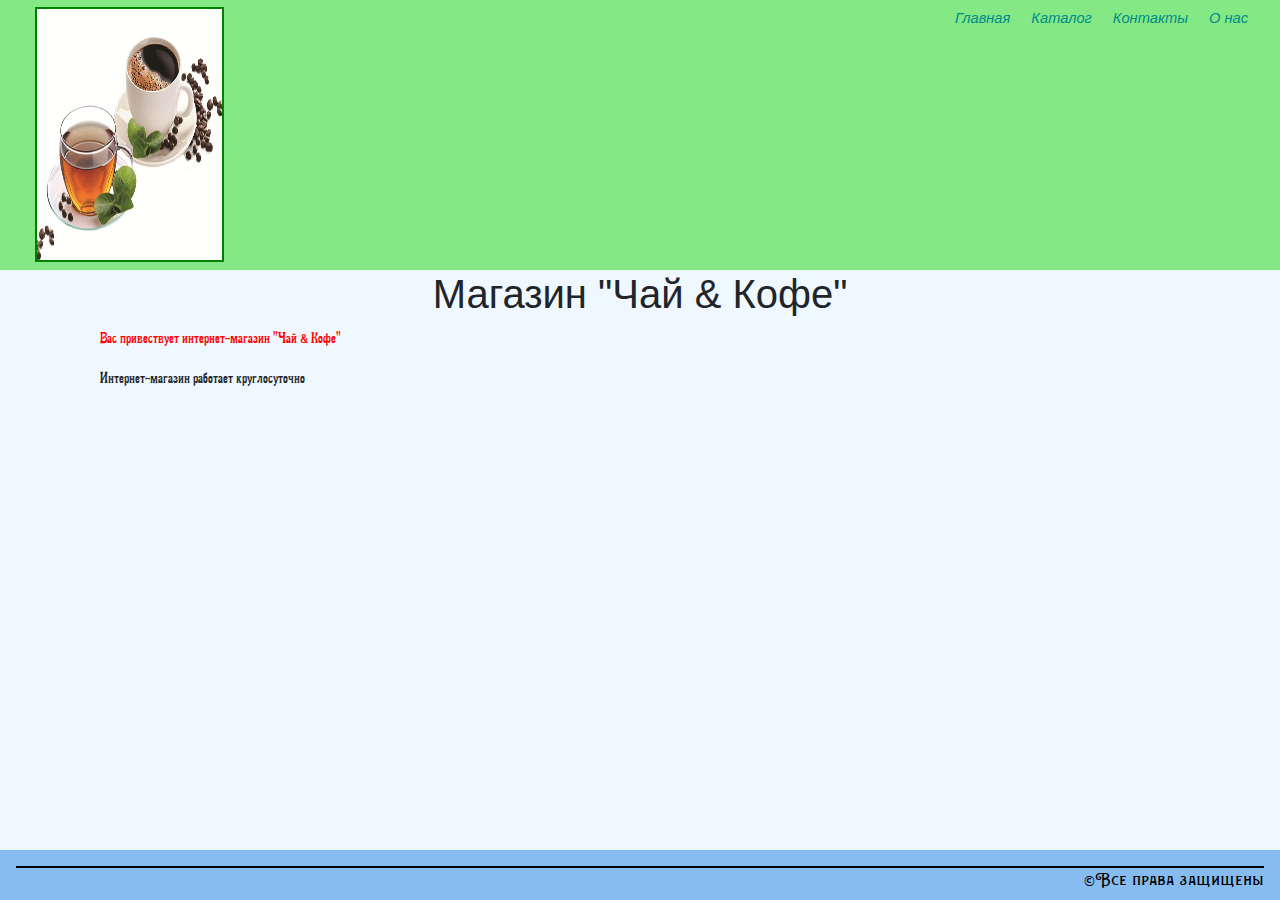
<file: index.html>
<!DOCTYPE html>
<html lang="en">

<head>
    <meta charset="UTF-8">
    <title>Чай & Кофе</title>
    <link href="img/favicon.png" rel="icon">
    <link crossorigin="anonymous" href="https://maxcdn.bootstrapcdn.com/bootstrap/4.0.0/css/bootstrap.min.css"
          integrity="sha384-Gn5384xqQ1aoWXA+058RXPxPg6fy4IWvTNh0E263XmFcJlSAwiGgFAW/dAiS6JXm" rel="stylesheet">
    <link href="css/style.css" rel="stylesheet">

</head>

<body>
<header>
    <nav class="menu">
        <a href="index.html">
            <img alt="logo" class="image_home" height="255" src="img/coffee-and-tea.jpg" width="189">
        </a>
        <div class="raz">
            <ul class="spisok">
                <li class="spisok"><a href="index.html">Главная</a></li>
                <li class="spisok topmenu">
                    <a href="catalog/catalog.html">Каталог</a>
                    <ul class="submenu">
                        <li class="cat"><a href="catalog/milkulun.html">Молочный улун</a></li>
                        <li class="cat"><a href="catalog/coffee.html">Кофе</a></li>
                    </ul>
                </li>
                <li class="spisok">
                    <a href="contacts.html">Контакты</a>
                </li>
                <li class="spisok">
                    <a href="about-us.html">О нас</a>
                </li>
            </ul>
        </div>

    </nav>
</header>
<main class="container">
    <h1 class="title">Магазин "Чай & Кофе"</h1>
    <div class="glav col-md-12 col-sm-12 col-xs-12">
        <p>Вас привествует интернет-магазин "Чай & Кофе"</p>
        <p>Интернет-магазин работает круглосуточно</p>
    </div>

</main>
<footer class="podval">
    <hr>
    <p class="niz">&#169;Все права защищены</p>
</footer>
</body>

</html>
</file>
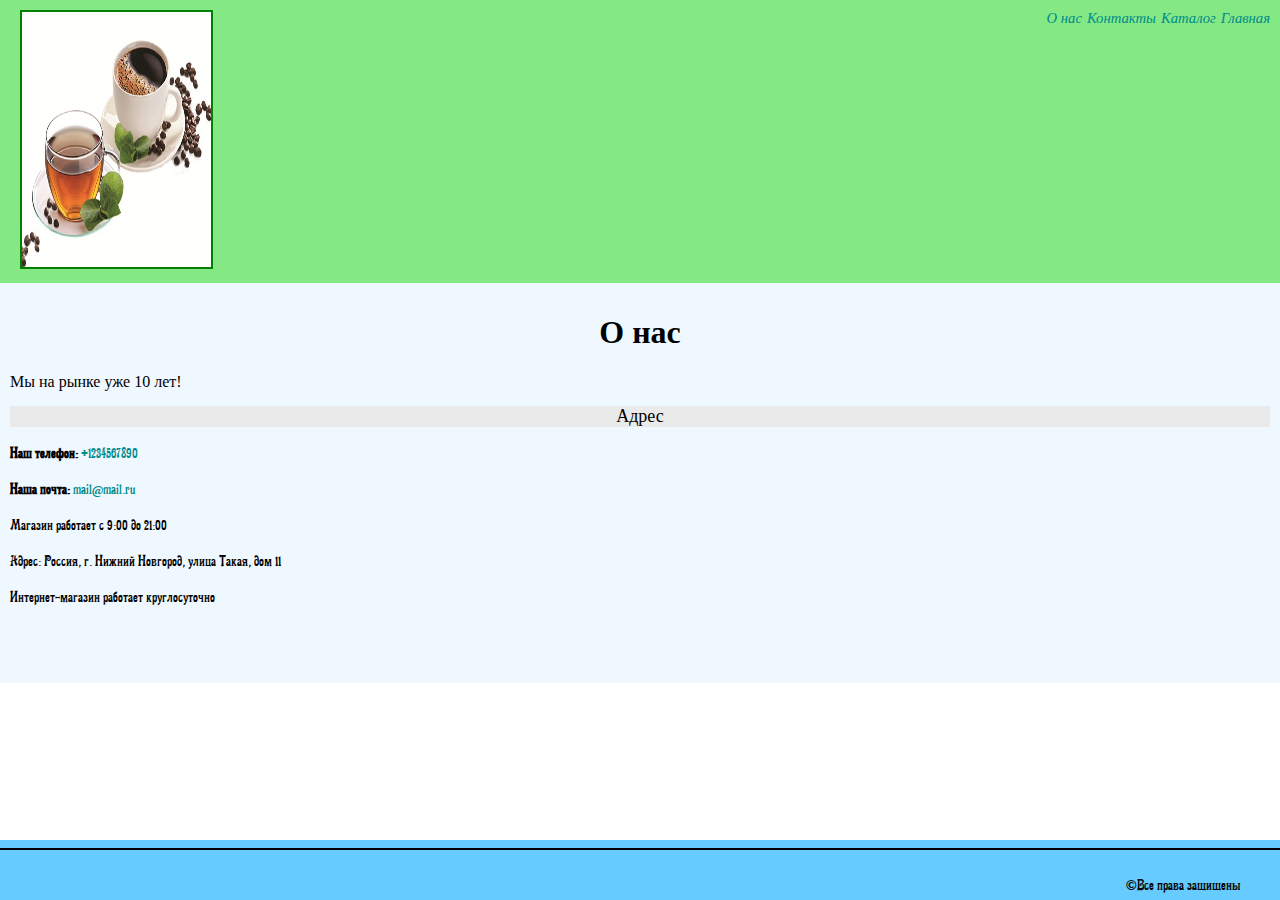
<file: about-us.html>
<!DOCTYPE html>
<html lang="en">

<head>
    <meta charset="UTF-8">
    <title>О нас | Чай & Кофе</title>
    <link href="img/favicon.png" rel="icon">
    <!--    <link rel="stylesheet" href="https://maxcdn.bootstrapcdn.com/bootstrap/4.0.0/css/bootstrap.min.css" integrity="sha384-Gn5384xqQ1aoWXA+058RXPxPg6fy4IWvTNh0E263XmFcJlSAwiGgFAW/dAiS6JXm" crossorigin="anonymous">-->
    <link href="css/about.css" rel="stylesheet">

</head>

<body>
<div id="container">
    <div id="header">
        <a href="index.html">
            <img alt="logo" class="image" height="255" src="img/coffee-and-tea.jpg" width="189">
        </a>
        <ul class="spisok">
            <li class="spisok"><a href="index.html">Главная</a></li>
            <li class="spisok topmenu">
                <a href="catalog/catalog.html">Каталог</a>
                <ul class="submenu">
                    <li><a href="catalog/tea.html">Чай</a></li>
                    <li><a href="catalog/coffee.html">Кофе</a></li>
                </ul>
            </li>
            <li class="spisok">
                <a href="contacts.html">Контакты</a>
            </li>
            <li class="spisok">
                <a href="about-us.html">О нас</a>
            </li>
        </ul>
    </div>
    <div id="body">
        <h1 class="title">О нас</h1>
        <span class="simple">
                Мы на рынке уже 10 лет!
            </span>
        <h2 class="nazvanie">Адрес</h2>
        <span class="adress">
                <p><b>Наш телефон:</b> <a href="tel:+1234567890">+1234567890</a></p>
                <p><b>Наша почта:</b> <a href="mailto:mail@mail.ru">mail@mail.ru</a></p>
                <p>Магазин работает с 9:00 до 21:00</p>
                <p>Адрес: Россия, г. Нижний Новгород, улица Такая, дом 11</p>
                <p>Интернет-магазин работает круглосуточно</p>
            </span>

        <script async charset="utf-8" src="https://api-maps.yandex.ru/services/constructor/1.0/js/?um=constructor%3A9cb3532a52ae02a51511009810a9e1e08feca13be5ba841acd5b818f95c97737&amp;width=500&amp;height=400&amp;lang=ru_RU&amp;scroll=true"
                type="text/javascript"></script>
    </div>
    <div id="footer">
        <hr>
        <p class="podval niz">&#169;Все права защищены</p>
    </div>
</div>
</body>

</html>
</file>
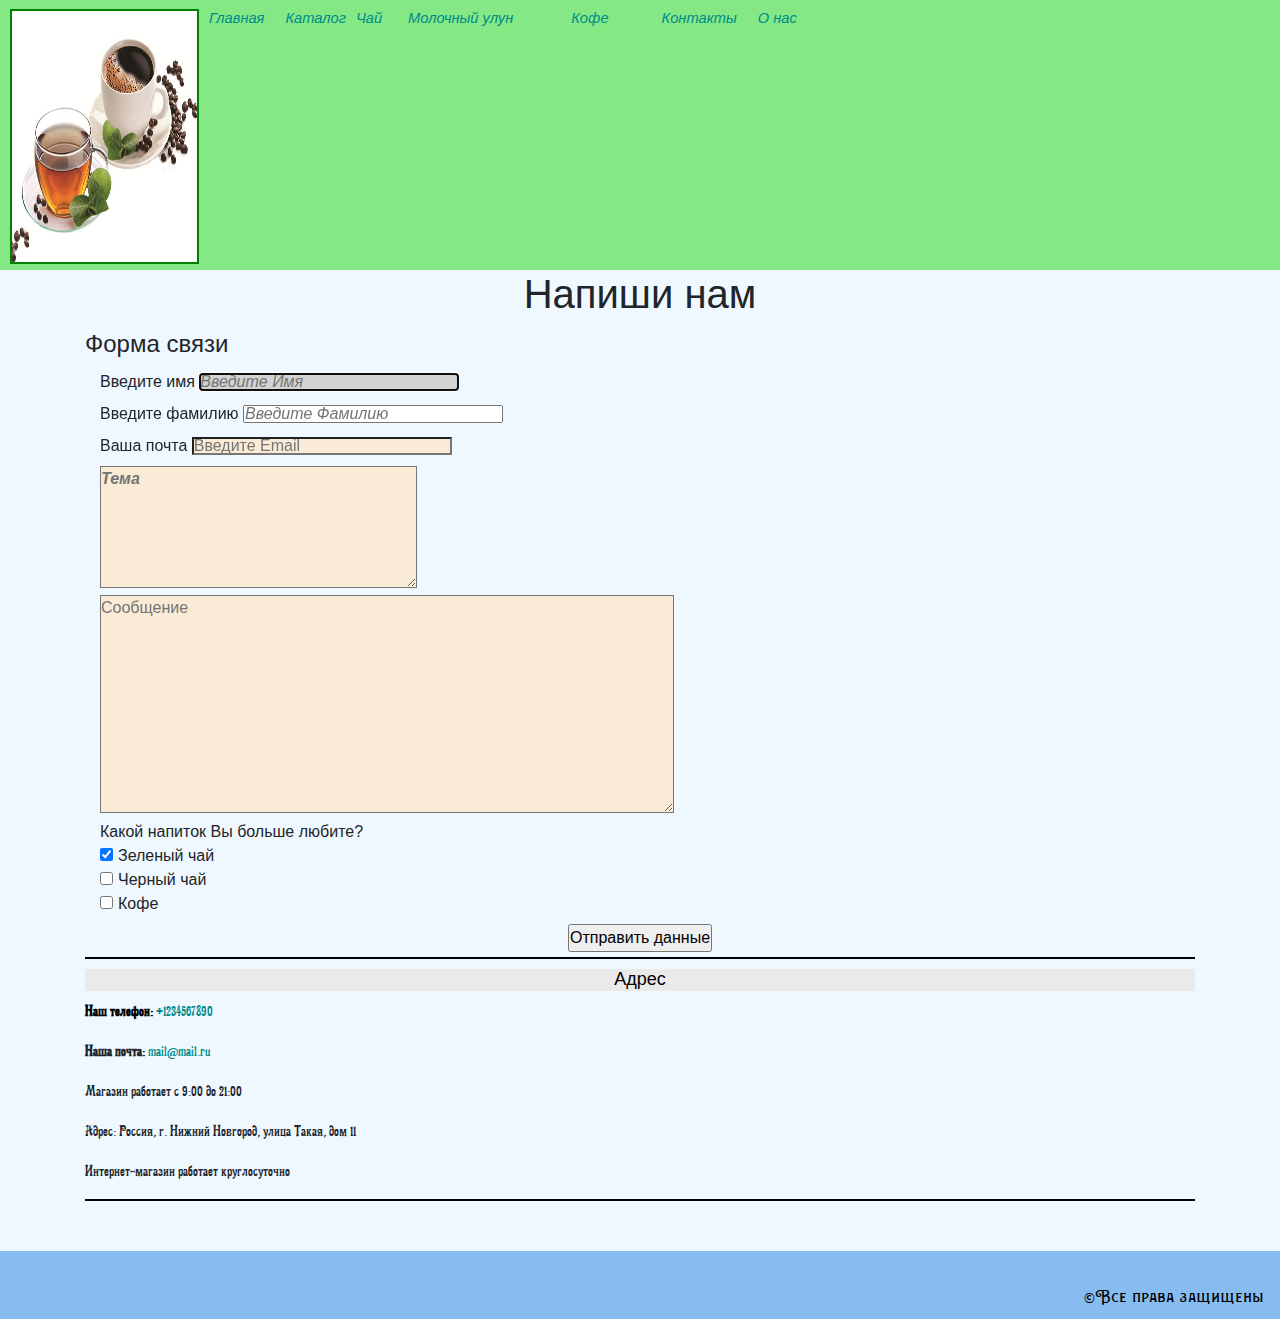
<file: contacts.html>
<!DOCTYPE html>
<html lang="en">

<head>
    <meta charset="UTF-8">
    <title>Контакты | Чай & Кофе</title>
    <link href="img/favicon.png" rel="icon">
    <link crossorigin="anonymous" href="https://maxcdn.bootstrapcdn.com/bootstrap/4.0.0/css/bootstrap.min.css"
          integrity="sha384-Gn5384xqQ1aoWXA+058RXPxPg6fy4IWvTNh0E263XmFcJlSAwiGgFAW/dAiS6JXm" rel="stylesheet">
    <link href="css/style.css" rel="stylesheet">
</head>

<body>
<header class="vverh">
    <nav class="menu">
        <a href="index.html">
            <img alt="logo" class="image" height="255" src="img/coffee-and-tea.jpg" width="189">
        </a>
        <ul class="spisok">
            <li class="spisok"><a href="index.html">Главная</a></li>
            <li class="spisok">
                <a href="catalog/catalog.html">Каталог</a>
                <ul class="spisok">
                    <li class="spisok"><a href="catalog/tea.html">Чай</a></li>
                    <ol class="spisok">
                        <li class="spisok"><a href="catalog/milkulun.html">Молочный улун</a></li>
                    </ol>
                </ul>
                <ul class="spisok">
                    <li class="spisok"><a href="catalog/coffee.html">Кофе</a></li>
                </ul>

            </li>
            <li class="spisok">
                <a href="contacts.html">Контакты</a>
            </li>
            <li class="spisok">
                <a href="../about-us.html">О нас</a>
            </li>
        </ul>
    </nav>
</header>
<main class="container">
    <h1 class="title">Напиши нам</h1>
    <form action="action.php" method="post">
        <fieldset>
            <legend>Форма связи</legend>
            <div class="col-md-12 col-sm-12 col-xs-12">

                <label for="name">Введите имя</label>
                <input autofocus id="name" maxlength="10" name="name" placeholder="Введите имя" required type="text">
                <br>

                <label>
                    Введите фамилию
                    <input id="surname" name="surname" placeholder="Введите фамилию" type="text">
                    <br>
                </label>
                <br>
                <label>
                    Ваша почта
                    <input id="email" name="email" placeholder="Введите Email" type="email">
                    <br>
                </label>
                <br>
                <textarea cols="30" id="topic" name="about" placeholder="Тема" rows="5"></textarea><br>

                <textarea cols="60" id="message" name="about" placeholder="Сообщение" rows="9"></textarea><br>

                <label>
                    Какой напиток Вы больше любите?<br>
                    <input checked name="drink[]" type="checkbox" value="greentea">Зеленый чай<br>
                    <input name="drink[]" type="checkbox" value="blacktea">Черный чай<br>
                    <input name="drink[]" type="checkbox" value="coffee">Кофе<br>
                </label>
                <br>
                <div class="button">
                    <input type="submit" value="Отправить данные">
                </div>

            </div>
        </fieldset>
    </form>
    <hr>
    <h2 class="nazvanie">Адрес</h2>
    <span class="adress">
            <p><b>Наш телефон:</b> <a href="tel:+1234567890">+1234567890</a></p>
            <p><b>Наша почта:</b> <a href="mailto:mail@mail.ru">mail@mail.ru</a></p>
            <p>Магазин работает с 9:00 до 21:00</p>
            <p>Адрес: Россия, г. Нижний Новгород, улица Такая, дом 11</p>
            <p>Интернет-магазин работает круглосуточно</p>
        </span>

    <script async charset="utf-8" src="https://api-maps.yandex.ru/services/constructor/1.0/js/?um=constructor%3A9cb3532a52ae02a51511009810a9e1e08feca13be5ba841acd5b818f95c97737&amp;width=500&amp;height=400&amp;lang=ru_RU&amp;scroll=true"
            type="text/javascript"></script>
    <hr>
</main>
<footer class="podval">
    <p class="podval niz">&#169;Все права защищены</p>
</footer>
</body>

</html>
</file>
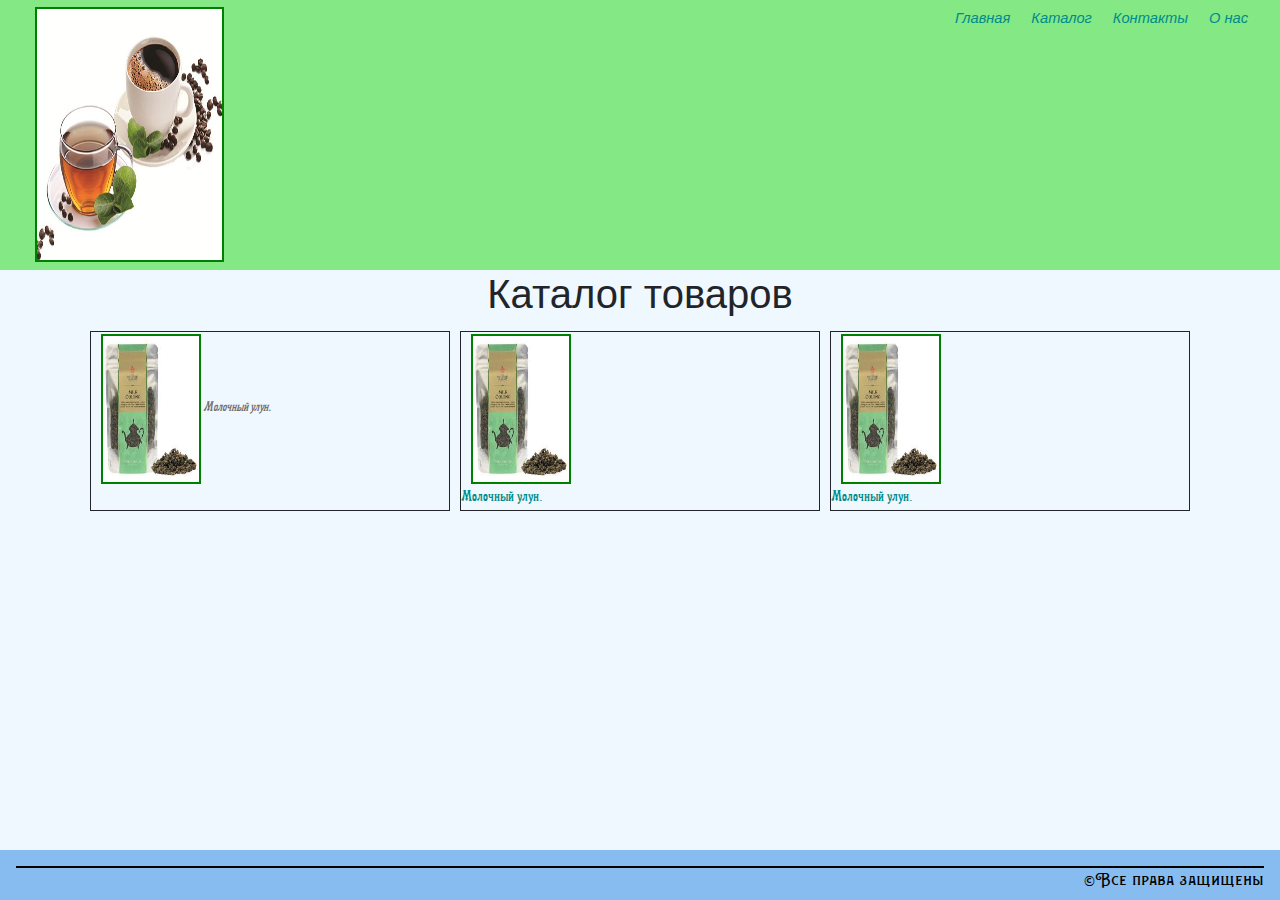
<file: catalog/catalog.html>
<!DOCTYPE html>
<html lang="en">

<head>
    <meta charset="UTF-8">
    <title>Каталог | Чай & Кофе</title>
    <link href="../img/favicon.png" rel="icon">
    <link crossorigin="anonymous" href="https://maxcdn.bootstrapcdn.com/bootstrap/4.0.0/css/bootstrap.min.css"
          integrity="sha384-Gn5384xqQ1aoWXA+058RXPxPg6fy4IWvTNh0E263XmFcJlSAwiGgFAW/dAiS6JXm" rel="stylesheet">
    <link href="../css/style.css" rel="stylesheet">
</head>

<body>
<header>
    <nav class="menu">
        <a href="../index.html">
            <img alt="logo" class="image_home" height="255" src="../img/coffee-and-tea.jpg" width="189">
        </a>
        <div class="raz">
            <ul class="spisok">
                <li class="spisok"><a href="../index.html">Главная</a></li>
                <li class="spisok topmenu">
                    <a href="../catalog/catalog.html">Каталог</a>
                    <ul class="submenu">
                        <li class="cat"><a href="../catalog/milkulun.html">Молочный улун</a></li>
                        <li class="cat"><a href="../catalog/coffee.html">Кофе</a></li>
                    </ul>
                </li>
                <li class="spisok">
                    <a href="../contacts.html">Контакты</a>
                </li>
                <li class="spisok">
                    <a href="../about-us.html">О нас</a>
                </li>
            </ul>
        </div>

    </nav>
</header>
<main class="container">
    <h1 class="title">Каталог товаров</h1>
    <div class="conta">
        <div class="blocks">
            <a href="../catalog/milkulun.html">

                <p class="simple">
                    <img alt="Молочный улун" class="image" height="150" src="../img/milkulun.jpg" width="100">
                    Молочный улун.
                </p>
            </a>
        </div>
        <div class="blocks">
            <a href="../catalog/milkulun.html">
                <img alt="Молочный улун" class="image" height="150" src="../img/milkulun.jpg" width="100">
                <p>Молочный улун.</p>
            </a>
        </div>
        <div class="blocks">
            <a href="../catalog/milkulun.html">
                <img alt="Молочный улун" class="image" height="150" src="../img/milkulun.jpg" width="100">
                <p>Молочный улун.</p>
            </a>
        </div>
    </div>

</main>
<footer class="podval">
    <hr>
    <p class="niz">&#169;Все права защищены</p>
</footer>
</body>

</html>
</file>
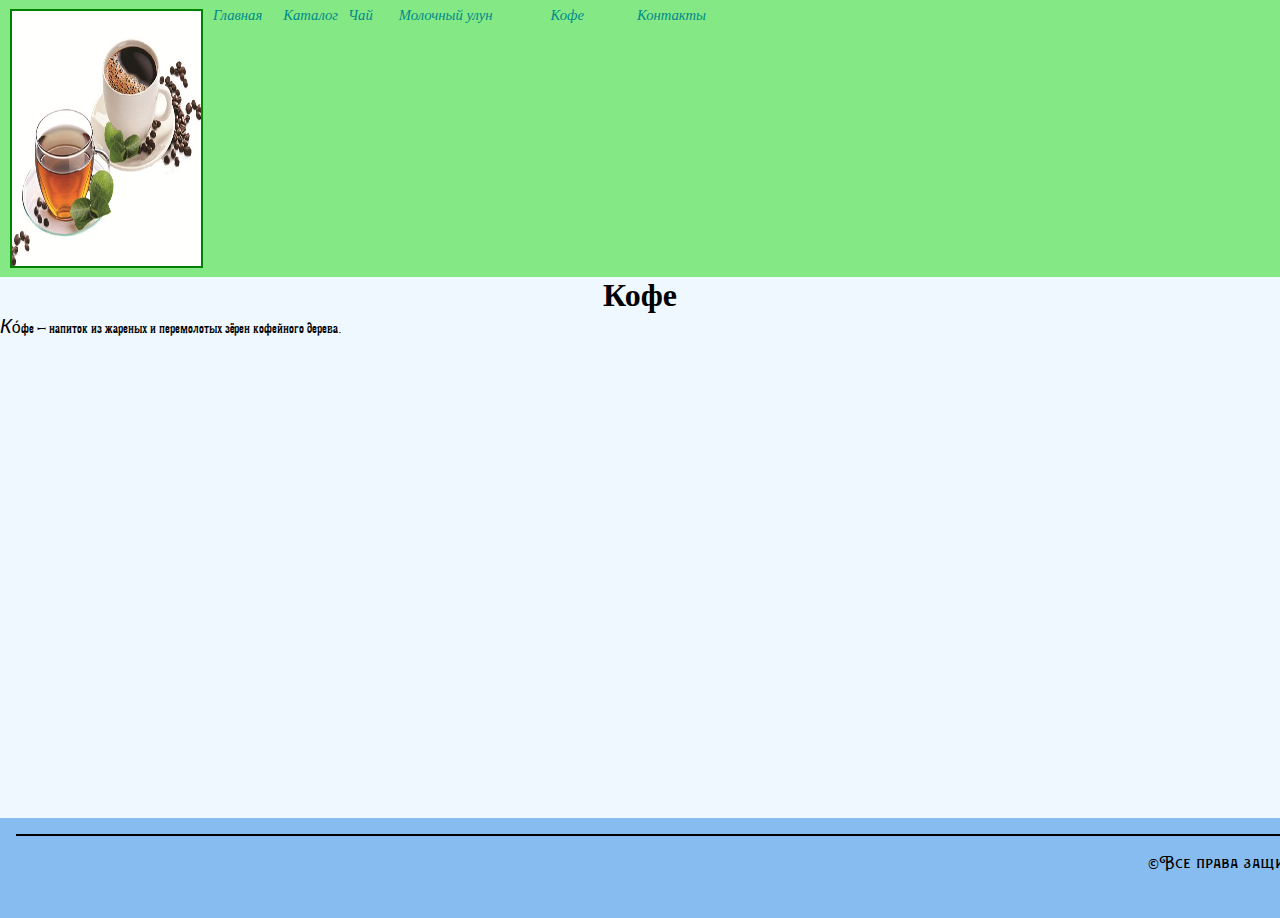
<file: catalog/coffee.html>
<!DOCTYPE html>
<html lang="en">

<head>
    <meta charset="UTF-8">
    <title>Кофе | Чай & Кофе</title>
    <link href="../img/favicon.png" rel="icon">
    <link href="../css/style.css" rel="stylesheet">
</head>

<body>
<header class="vverh">
    <nav class="menu">
        <a href="../index.html">
            <img alt="logo" class="image" height="255" src="../img/coffee-and-tea.jpg" width="189">
        </a>
        <ul class="spisok">
            <li class="spisok"><a href="../index.html">Главная</a></li>
            <li class="spisok">
                <a href="../catalog/catalog.html">Каталог</a>
                <ul class="spisok">
                    <li class="spisok"><a href="../catalog/tea.html">Чай</a></li>
                    <ol class="spisok">
                        <li class="spisok"><a href="../catalog/milkulun.html">Молочный улун</a></li>
                    </ol>
                </ul>
                <ul class="spisok">
                    <li class="spisok"><a href="../catalog/coffee.html">Кофе</a></li>
                </ul>

            </li>
            <li class="spisok">
                <a href="../contacts.html">Контакты</a>
            </li>
        </ul>
    </nav>
</header>
<main class="container">
    <h1 class="title">Кофе</h1>
    <div class="opisanie">
        <p class="detail">
            Ко́фе — напиток из жареных и перемолотых зёрен кофейного дерева.
        </p>
    </div>
</main>
<footer class="podval">
    <hr>
    <p class="podval niz">&#169;Все права защищены</p>
</footer>
</body>

</html>
</file>
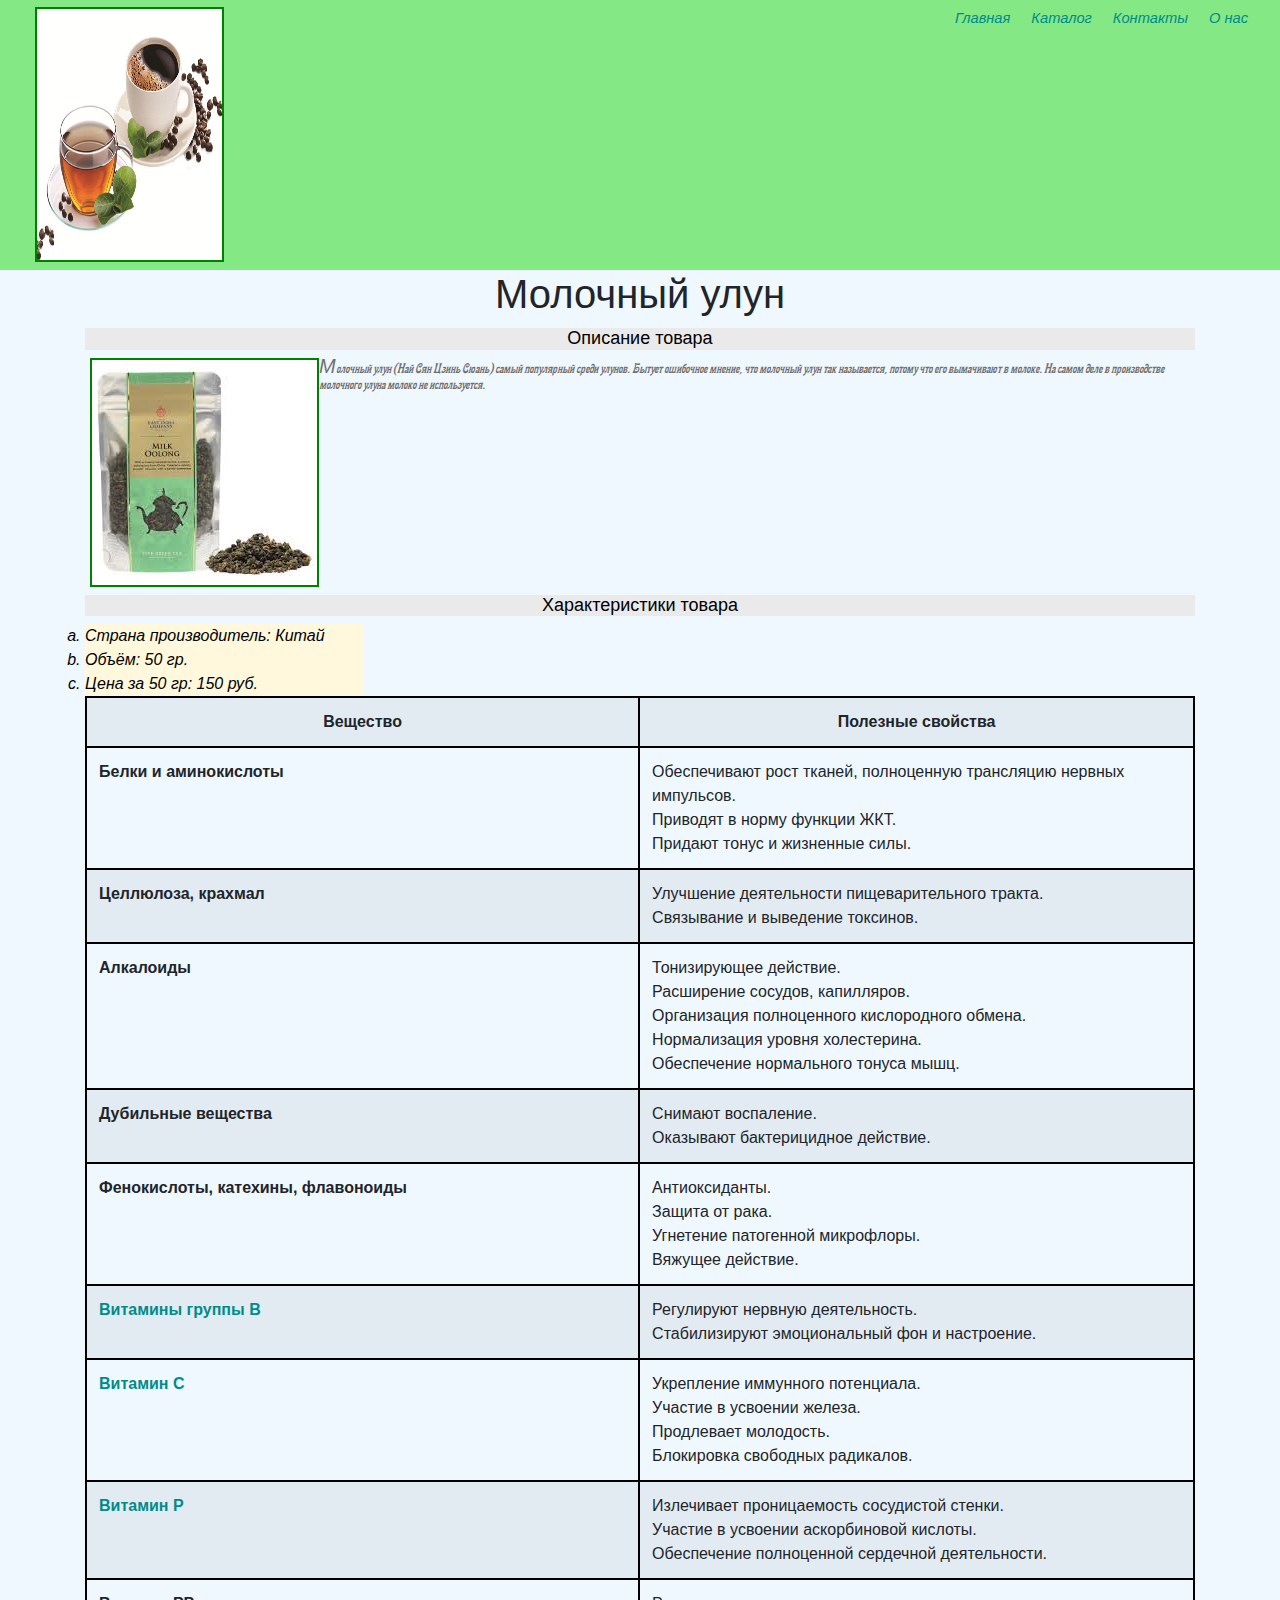
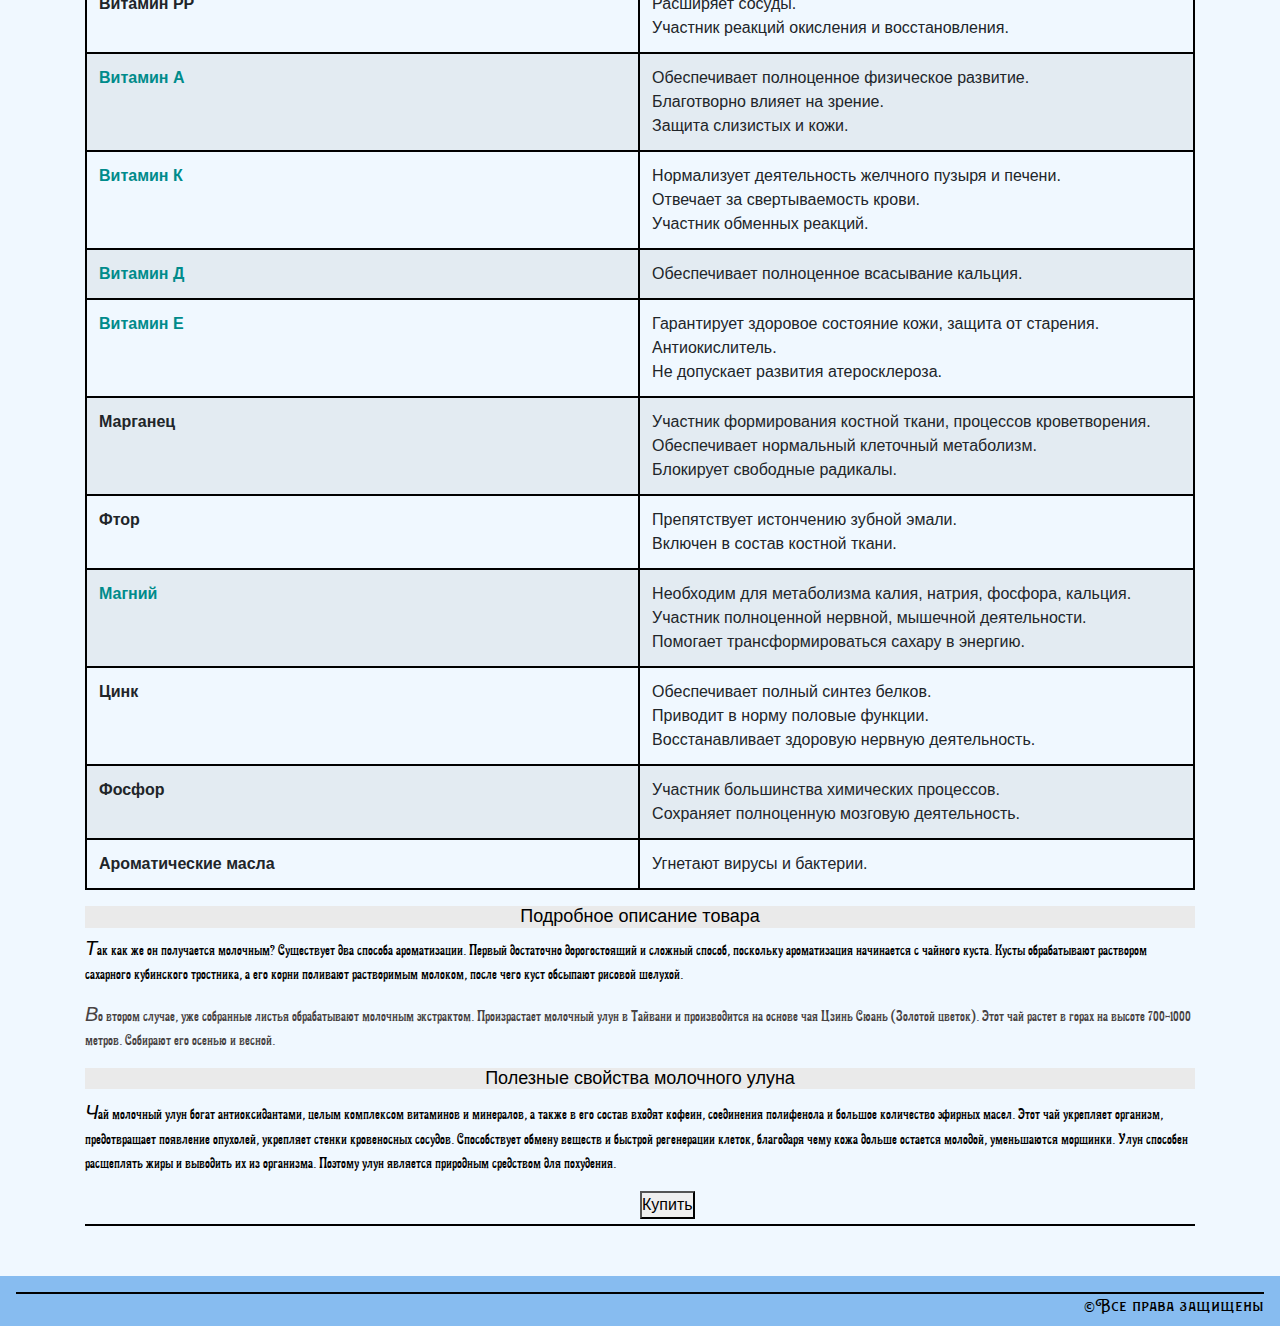
<file: catalog/milkulun.html>
<!DOCTYPE html>
<html lang="en">

<head>
    <meta charset="UTF-8">
    <title>Молочный улун</title>
    <link href="../img/favicon.png" rel="icon">
    <link crossorigin="anonymous" href="https://maxcdn.bootstrapcdn.com/bootstrap/4.0.0/css/bootstrap.min.css"
          integrity="sha384-Gn5384xqQ1aoWXA+058RXPxPg6fy4IWvTNh0E263XmFcJlSAwiGgFAW/dAiS6JXm" rel="stylesheet">
    <link href="../css/style.css" rel="stylesheet">
</head>

<body>
<header>
    <nav class="menu">
        <a href="../index.html">
            <img alt="logo" class="image_home" height="255" src="../img/coffee-and-tea.jpg" width="189">
        </a>
        <div class="raz">
            <ul class="spisok">
                <li class="spisok"><a href="../index.html">Главная</a></li>
                <li class="spisok topmenu">
                    <a href="../catalog/catalog.html">Каталог</a>
                    <ul class="submenu">
                        <li class="cat"><a href="../catalog/milkulun.html">Молочный улун</a></li>
                        <li class="cat"><a href="../catalog/coffee.html">Кофе</a></li>
                    </ul>
                </li>
                <li class="spisok">
                    <a href="../contacts.html">Контакты</a>
                </li>
                <li class="spisok">
                    <a href="../about-us.html">О нас</a>
                </li>
            </ul>
        </div>

    </nav>
</header>
<main class="container">
    <h1 class="title">Молочный улун</h1>

    <div>
        <h3 class="nazvanie">Описание товара</h3>
        <p class="simple">
            <a href="../img/milkulun.jpg" target="_blank">
                <img alt="Молочный улун" class="image imgtext" src="../img/milkulun.jpg">
            </a>
            Молочный улун
            <i>
                (Най Сян Цзинь Сюань)
            </i>
            самый популярный среди улунов. Бытует ошибочное мнение, что молочный улун так
            называется, потому что его вымачивают в молоке. На самом деле в производстве молочного улуна молоко не
            используется.</p>
    </div>

    <div class="har">
        <h3 class="nazvanie">Характеристики товара</h3>
        <ul class="parameter">
            <li class="elem"><strong>Страна производитель:</strong> Китай</li>
            <li class="elem"><strong>Объём:</strong> 50 гр.</li>
            <li class="elem"><strong>Цена за 50 гр:</strong> 150 руб.</li>
        </ul>

        <table class="table table-striped table-condensed">
            <tbody>
            <tr>
                <td class="tname" width="311">
                    <strong>Вещество</strong>
                </td>
                <td class="tname" width="312">
                    <strong>Полезные свойства<br></strong>
                </td>
            </tr>
            <tr>
                <td width="311"><strong>Белки и аминокислоты</strong></td>
                <td width="312">
                    <ul>
                        <li>Обеспечивают рост тканей, полноценную трансляцию нервных импульсов.</li>
                        <li>Приводят в норму функции ЖКТ.</li>
                        <li>Придают тонус и жизненные силы.</li>
                    </ul>
                </td>
            </tr>
            <tr>
                <td width="311"><strong>Целлюлоза, крахмал</strong></td>
                <td width="312">
                    <ul>
                        <li>Улучшение деятельности пищеварительного тракта.</li>
                        <li>Связывание и выведение токсинов.</li>
                    </ul>
                </td>
            </tr>
            <tr>
                <td width="311"><strong>Алкалоиды</strong></td>
                <td width="312">
                    <ul>
                        <li>Тонизирующее действие.</li>
                        <li>Расширение сосудов, капилляров.</li>
                        <li>Организация полноценного кислородного обмена.</li>
                        <li>Нормализация уровня холестерина.</li>
                        <li>Обеспечение нормального тонуса мышц.</li>
                    </ul>
                </td>
            </tr>
            <tr>
                <td width="311"><strong>Дубильные вещества</strong></td>
                <td width="312">
                    <ul>
                        <li>Снимают воспаление.</li>
                        <li>Оказывают бактерицидное действие.</li>
                    </ul>
                </td>
            </tr>
            <tr>
                <td width="311"><strong>Фенокислоты, катехины, флавоноиды</strong></td>
                <td width="312">
                    <ul>
                        <li>Антиоксиданты.</li>
                        <li>Защита от рака.</li>
                        <li>Угнетение патогенной микрофлоры.</li>
                        <li>Вяжущее действие.</li>
                    </ul>
                </td>
            </tr>
            <tr>
                <td width="311"><a href="http://provitaminki.com/elementy/vitogroups/vitamin-b"><strong>Витамины группы
                    В</strong></a></td>
                <td width="312">
                    <ul>
                        <li>Регулируют нервную деятельность.</li>
                        <li>Стабилизируют эмоциональный фон и настроение.</li>
                    </ul>
                </td>
            </tr>
            <tr>
                <td width="311"><a href="http://provitaminki.com/elementy/vitogroups/vitamin-s"><strong>Витамин
                    С</strong></a></td>
                <td width="312">
                    <ul>
                        <li>Укрепление иммунного потенциала.</li>
                        <li>Участие в усвоении железа.</li>
                        <li>Продлевает молодость.</li>
                        <li>Блокировка свободных радикалов.</li>
                    </ul>
                </td>
            </tr>
            <tr>
                <td width="311">
                    <a href="http://provitaminki.com/elementy/vitogroups/vitamin-r/rutin-eto-vitamin.html">
                        <strong>Витамин Р</strong>
                    </a>
                </td>
                <td width="312">
                    <ul>
                        <li>Излечивает проницаемость сосудистой стенки.</li>
                        <li>Участие в усвоении аскорбиновой кислоты.</li>
                        <li>Обеспечение полноценной сердечной деятельности.</li>
                    </ul>
                </td>
            </tr>
            <tr>
                <td width="311">
                    <strong>Витамин РР</strong>
                </td>
                <td width="312">
                    <ul>
                        <li>Расширяет сосуды.</li>
                        <li>Участник реакций окисления и восстановления.</li>
                    </ul>
                </td>
            </tr>
            <tr>
                <td width="311">
                    <a href="http://provitaminki.com/elementy/vitogroups/vitamin-a">
                        <strong>Витамин А</strong>
                    </a>
                </td>
                <td width="312">
                    <ul>
                        <li>Обеспечивает полноценное физическое развитие.</li>
                        <li>Благотворно влияет на зрение.</li>
                        <li>Защита слизистых и кожи.</li>
                    </ul>
                </td>
            </tr>
            <tr>
                <td width="311">
                    <a href="http://provitaminki.com/elementy/vitogroups/vitamin-k">
                        <strong>Витамин К</strong>
                    </a>
                </td>
                <td width="312">
                    <ul>
                        <li>Нормализует деятельность желчного пузыря и печени.</li>
                        <li>Отвечает за свертываемость крови.</li>
                        <li>Участник обменных реакций.</li>
                    </ul>
                </td>
            </tr>
            <tr>
                <td width="311">
                    <a href="http://provitaminki.com/elementy/vitogroups/vitamin-d">
                        <strong>Витамин Д</strong>
                    </a>
                </td>
                <td width="312">
                    <ul>
                        <li>Обеспечивает полноценное всасывание кальция.</li>
                    </ul>
                </td>
            </tr>
            <tr>
                <td width="311">
                    <a href="http://provitaminki.com/elementy/vitogroups/vitamin-e/v-kakix-produktax-est-vitamin-e.html">
                        <strong>Витамин Е</strong>
                    </a>
                </td>
                <td width="312">
                    <ul>
                        <li>Гарантирует здоровое состояние кожи, защита от старения.</li>
                        <li>Антиокислитель.</li>
                        <li>Не допускает развития атеросклероза.</li>
                    </ul>
                </td>
            </tr>
            <tr>
                <td width="311">
                    <strong>Марганец</strong>
                </td>
                <td width="312">
                    <ul>
                        <li>Участник формирования костной ткани, процессов кроветворения.</li>
                        <li>Обеспечивает нормальный клеточный метаболизм.</li>
                        <li>Блокирует свободные радикалы.</li>
                    </ul>
                </td>
            </tr>
            <tr>
                <td width="311"><strong>Фтор</strong></td>
                <td width="312">
                    <ul>
                        <li>Препятствует истончению зубной эмали.</li>
                        <li>Включен в состав костной ткани.</li>
                    </ul>
                </td>
            </tr>
            <tr>
                <td width="311">
                    <a href="http://provitaminki.com/elementy/mineralyi/magnij/v-kakix-produktax-magnij.html">
                        <strong>Магний</strong>
                    </a>
                </td>
                <td width="312">
                    <ul>
                        <li>Необходим для метаболизма калия, натрия, фосфора, кальция.</li>
                        <li>Участник полноценной нервной, мышечной деятельности.</li>
                        <li>Помогает трансформироваться сахару в энергию.</li>
                    </ul>
                </td>
            </tr>
            <tr>
                <td width="311"><strong>Цинк</strong></td>
                <td width="312">
                    <ul>
                        <li>Обеспечивает полный синтез белков.</li>
                        <li>Приводит в норму половые функции.</li>
                        <li>Восстанавливает здоровую нервную деятельность.</li>
                    </ul>
                </td>
            </tr>
            <tr>
                <td width="311">
                    <strong>Фосфор</strong>
                </td>
                <td width="312">
                    <ul>
                        <li>Участник большинства химических процессов.</li>
                        <li>Сохраняет полноценную мозговую деятельность.</li>
                    </ul>
                </td>
            </tr>
            <tr>
                <td width="311">
                    <strong>Ароматические масла</strong>
                </td>
                <td width="312">
                    <ul>
                        <li>Угнетают вирусы и бактерии.</li>
                    </ul>
                </td>
            </tr>
            </tbody>
        </table>
    </div>
    <h3 class="nazvanie">Подробное описание товара</h3>
    <div class="opisanie">
        <p class="detail">
            Так как же он получается молочным? Существует два способа ароматизации. Первый достаточно
            дорогостоящий и сложный способ, поскольку ароматизация начинается с чайного куста. Кусты обрабатывают
            раствором сахарного кубинского тростника, а его корни поливают растворимым молоком, после чего куст обсыпают
            рисовой шелухой.
        </p>
        <p class="detail">
            Во втором случае, уже собранные листья обрабатывают молочным экстрактом. Произрастает молочный
            улун в Тайвани и производится на основе чая Цзинь Сюань (Золотой цветок). Этот чай растет в горах на высоте
            700-1000 метров. Собирают его осенью и весной.
        </p>
    </div>

    <h3 class="nazvanie">Полезные свойства молочного улуна</h3>
    <div class="opisanie">
        <p class="plus">
            Чай молочный улун богат антиоксидантами, целым комплексом витаминов и минералов, а также в его
            состав входят кофеин, соединения полифенола и большое количество эфирных масел. Этот чай укрепляет организм,
            предотвращает появление опухолей, укрепляет стенки кровеносных сосудов. Способствует обмену веществ и
            быстрой регенерации клеток, благодаря чему кожа дольше остается молодой, уменьшаются морщинки. Улун способен
            расщеплять жиры и выводить их из организма. Поэтому улун является природным средством для похудения.
        </p>

    </div>

    <div class="button-add">
        <button class="product-btn-add" onclick="buy()" title="Купить" type="button">Купить</button>
    </div>

    <hr>
</main>
<footer class="podval">
    <hr>
    <p class="niz">&#169;Все права защищены</p>
    <script src="../js/script.js"></script>
</footer>
</body>

</html>
</file>
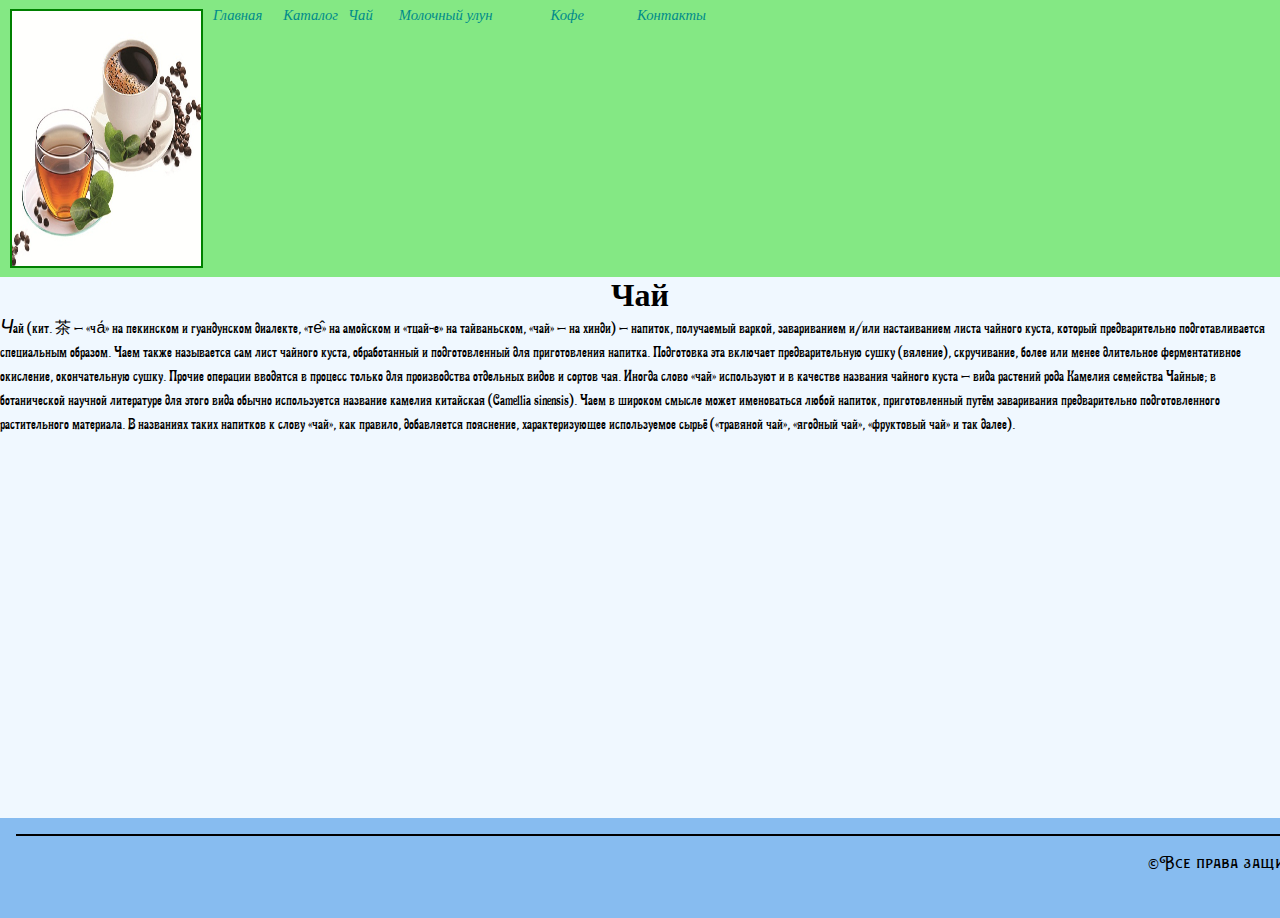
<file: catalog/tea.html>
<!DOCTYPE html>
<html lang="en">

<head>
    <meta charset="UTF-8">
    <title>Чай | Чай & Кофе</title>
    <link href="../img/favicon.png" rel="icon">
    <!--    <link rel="stylesheet" href="https://maxcdn.bootstrapcdn.com/bootstrap/4.0.0/css/bootstrap.min.css" integrity="sha384-Gn5384xqQ1aoWXA+058RXPxPg6fy4IWvTNh0E263XmFcJlSAwiGgFAW/dAiS6JXm" crossorigin="anonymous">-->
    <link href="../css/style.css" rel="stylesheet">
</head>

<body>
<header class="vverh">
    <nav class="menu">
        <a href="../index.html">
            <img alt="logo" class="image" height="255" src="../img/coffee-and-tea.jpg" width="189">
        </a>
        <ul class="spisok">
            <li class="spisok"><a href="../index.html">Главная</a></li>
            <li class="spisok">
                <a href="../catalog/catalog.html">Каталог</a>
                <ul class="spisok">
                    <li class="spisok">
                        <a href="../catalog/tea.html">Чай</a>
                    </li>
                    <ol class="spisok">
                        <li class="spisok"><a href="../catalog/milkulun.html">Молочный улун</a></li>
                    </ol>
                </ul>
                <ul class="spisok">
                    <li class="spisok"><a href="../catalog/coffee.html">Кофе</a></li>
                </ul>

            </li>
            <li class="spisok">
                <a href="../contacts.html">Контакты</a>
            </li>
        </ul>
    </nav>
</header>
<main class="container">
    <h1 class="title">Чай</h1>
    <div class="opisanie">
        <p class="detail">
            Чай (кит. 茶 — «ча́» на пекинском и гуандунском диалекте, «те̂» на амойском и «тцай-е» на тайваньском, «чай»
            — на хинди) — напиток, получаемый варкой, завариванием и/или настаиванием листа чайного куста, который
            предварительно подготавливается специальным образом. Чаем также называется сам лист чайного куста,
            обработанный и подготовленный для приготовления напитка. Подготовка эта включает предварительную сушку
            (вяление), скручивание, более или менее длительное ферментативное окисление, окончательную сушку. Прочие
            операции вводятся в процесс только для производства отдельных видов и сортов чая. Иногда слово «чай»
            используют и в качестве названия чайного куста — вида растений рода Камелия семейства Чайные; в ботанической
            научной литературе для этого вида обычно используется название камелия китайская (Camellia sinensis). Чаем в
            широком смысле может именоваться любой напиток, приготовленный путём заваривания предварительно
            подготовленного растительного материала. В названиях таких напитков к слову «чай», как правило, добавляется
            пояснение, характеризующее используемое сырьё («травяной чай», «ягодный чай», «фруктовый чай» и так далее).
        </p>
    </div>
</main>
<footer class="podval">
    <hr>
    <p class="podval niz">&#169;Все права защищены</p>
</footer>
</body>

</html>
</file>
<file: css/style.css>
@font-face {
    font-family: "Tamburine";
    src: url("../fonts/Tamburin_Modern.ttf");
}

@font-face {
    font-family: "AmalteaOne";
    src: url("../fonts/AmalteaOne.ttf");
}

* {
    margin: 0;
    padding: 0;
}

html,
body {
    height: auto;
    width: auto;
    /*    padding: 4px;*/
    /*    margin: auto;*/
}

body {
    background-color: aliceblue;
    min-width: 900px;
}

html {
    position: relative;
    min-height: 100%;
}

header {
    background: #84e884;
    padding-top: 7px;
    height: 270px;
    width: auto;
    /*    margin-top: 20px;*/
}

.container {
    padding-bottom: 100px;
}

/*
.vverh {
    position: relative;
    left: 0;
    right: 0;
    top: 0;
}
*/

.title {
    text-align: center;
}

.menu {
    color: brown;
    font-size: 11pt;
    display: flex;
    font-style: italic;
    margin: 0;
    /*убираем верхнее и нижнее поле, равное 1em*/
    padding-left: 0;
    /*убираем левый отступ, равный 40px*/
}

li > a,
ol > a {
    color: brown;
}

ul {
    list-style: none;
    /*убираем маркеры списка*/
    margin: 0;
    /*убираем верхнее и нижнее поле, равное 1em*/
    padding-left: 0;
    /*убираем левый отступ, равный 40px*/
}

.spisok {
    float: right;
    /*    flex-direction: row-reverse;*/
    display: flex;
    list-style-type: none;
    /*    display: inline-block;*/
    font-size: 11pt;
    font-style: italic;
    margin: 0;
    /*убираем верхнее и нижнее поле, равное 1em*/
    padding-left: 5px;
    /*убираем левый отступ, равный 40px*/
    margin-right: 16px;
}

a {
    text-decoration: none;
    /* Отменяем подчеркивание у ссылки */
}

a:hover {
    color: fuchsia;
    text-decoration: none;
}

a:visited {
    color: #900060;
    /* Цвет посещенных ссылок */
}

a:link {
    color: darkcyan;
}

p {
    font-family: Tamburine, sans-serif;
    left: 0;
    right: 0;
}

.glav:hover {
    color: #835b26;
}

p:first-child {
    color: red;
}

.podval {
    position: absolute;
    margin-bottom: 0px;
    height: 50px;
    bottom: 0;
    left: 0;
    right: 0;
    width: 100%;
    flex: 0 0 auto;
    margin-top: 14px;
    text-align: center;
    font-family: AmalteaOne, sans-serif;
    padding: 1rem;
    background-color: #87bcf0;
}

.nazvanie {
    margin-top: 10px;
    text-align: center;
    color: black;
    font-size: 18px;
    font-weight: 400;
    background-color: #eaeaea;
}

.niz {
    margin-bottom: 0px;
    text-align: right;
    top: 4px;
    right: 22px;
    font-family: AmalteaOne;
    color: black !important;
}

.simple {
    color: #707070 !important;
    font-size: 14px;
    font-style: italic;
    line-height: 16px;
}

.detail {
    color: #484343;
    font-size: 16px;
    font-weight: 400;
    line-height: 24px;
    text-align: left;
}

.parameter {
    width: 25%;
    font-weight: 300;
    font-style: oblique;
    background-color: cornsilk;
}

.elem {
    color: black;
    list-style-type: lower-alpha;
    text-align: justify;
}

#name,
#surname,
#email {
    width: 260px;
    height: 18px;
}

input[type="text"] {
    color: brown;
    font-size: 16px;
    font-style: italic;
    text-transform: capitalize;
}

#topic,
#message {
    background-color: antiquewhite;
    font-family: Arial, Helvetica, sans-serif;
    text-transform: capitalize;
}

#topic {
    font-style: oblique;
    font-weight: bold;
}

#email {
    background-color: antiquewhite;
    color: saddlebrown;
}

.image {
    margin-top: 2px;
    margin-left: 10px;
    border: 2px solid green;
}

hr {
    margin: 0;
    border: none;
    /* Убираем границу для браузера Firefox */
    color: black;
    /* Цвет линии для остальных браузеров */
    background-color: black;
    /* Цвет линии для браузера Firefox и Opera */
    height: 2px;
    /* Толщина линии */
}

#topic:focus,
#emal:focus,
#message:focus,
input:focus {
    color: #ffe;
    background-color: lightgray !important;
    /* Цвет фона */
    border: 1px solid #29B0D9;
    /* Параметры рамки */
}

.button {
    text-align: center;
}

.simple::first-letter,
.plus::first-letter,
.detail::first-letter {
    font-family: Arial, sans-serif;
    font-style: oblique;
    font-size: 20px;
}

.opisanie > p:first-child,
.adress > p:first-child {
    color: black;
    font-style: normal;
}

table,
td {
    border: 2px solid black;
}

.tname {
    text-align: center;
}

.submenu {
    display: none;
}

.spisok li:hover .submenu {
    margin-left: 1280px;
    top: 20px;
    left: 5px;
    position: absolute;
    display: block;
}

.topmenu {
}

.cat {
    margin-top: 3px;
}

.image_home {
    margin-left: 35px;
    border: 2px solid green;
}

.raz {
    margin-left: auto;
    margin-right: 0;
}

.imgtext {
    float: left;
    /* Выравнивание по левому краю */
    margin: 0 0 5px 5px;
    /* Отступы вокруг фотографии */
}

.har {
    padding-top: 176px;
}

.product-btn-add {
    margin-left: 50%;
    margin-bottom: 5px;
}

.conta {
    display: flex;
    flex-wrap: wrap;
}

.blocks {
    flex: 1 1 18%;
    height: 180px;
    margin: 5px;
    border: thin solid;
}

.ymaps-2-1-56-map,
.ymaps-2-1-56-inner-panes {
    width: 690px !important;
}

input[type=checkbox],
input[type=radio] {
    margin-right: 5px;
}

input[type=submit] {
    margin-bottom: 5px;
}
</file>
<file: css/about.css>
@font-face {
    font-family: "Tamburine";
    src: url("../fonts/Tamburin_Modern.ttf");
}

@font-face {
    font-family: "AmalteaOne";
    src: url("../fonts/AmalteaOne.ttf");
}

html,
body {
    margin: 0;
    padding: 0;
    height: 100%;
}

#container {
    min-height: 100%;
    position: relative;
}

#header {
    background: #84e884;
    padding: 10px;
}

#body {
    background-color: aliceblue;
    padding: 10px;
    padding-bottom: 60px;
    /* Height of the footer */
}

#footer {
    position: absolute;
    bottom: 0;
    width: 100%;
    height: 60px;
    /* Height of the footer */
    background: #6cf;
}

.image {
    margin-left: 10px;
    border: 2px solid green;
}

hr {
    border: none;
    /* Убираем границу для браузера Firefox */
    color: black;
    /* Цвет линии для остальных браузеров */
    background-color: black;
    /* Цвет линии для браузера Firefox и Opera */
    height: 2px;
    /* Толщина линии */
}

.title {
    text-align: center;
}

.menu {
    color: brown;
    font-size: 11pt;
    display: flex;
    font-style: italic;
    margin: 0;
    /*убираем верхнее и нижнее поле, равное 1em*/
    padding-left: 0;
    /*убираем левый отступ, равный 40px*/
}

li > a,
ol > a {
    color: brown;
}

.spisok {
    float: right;
    list-style-type: none;
    display: inline-block;
    font-size: 11pt;
    font-style: italic;
    margin: 0;
    /*убираем верхнее и нижнее поле, равное 1em*/
    padding-left: 5px;
    /*убираем левый отступ, равный 40px*/
}

a {
    text-decoration: none;
    /* Отменяем подчеркивание у ссылки */
}

a:hover {
    color: fuchsia;
    text-decoration: none;
}

a:visited {
    color: #900060;
    /* Цвет посещенных ссылок */
}

a:link {
    color: darkcyan;
}

p {
    font-family: Tamburine, sans-serif;
    left: 0;
    right: 0;
}

.title {
    text-align: center;
}

.nazvanie {
    text-align: center;
    color: black;
    font-size: 18px;
    font-weight: 400;
    background-color: #eaeaea;
}

.niz {
    text-align: right;
    margin-right: 40px;
    margin-top: 25px;
}

ul {
    list-style: none;
    /*убираем маркеры списка*/
    margin: 0;
    /*убираем верхнее и нижнее поле, равное 1em*/
    padding-left: 0;
    /*убираем левый отступ, равный 40px*/
}

.simple {
}

.submenu {
    display: none;
}

.spisok li:hover .submenu {
    display: block;
}
</file>
